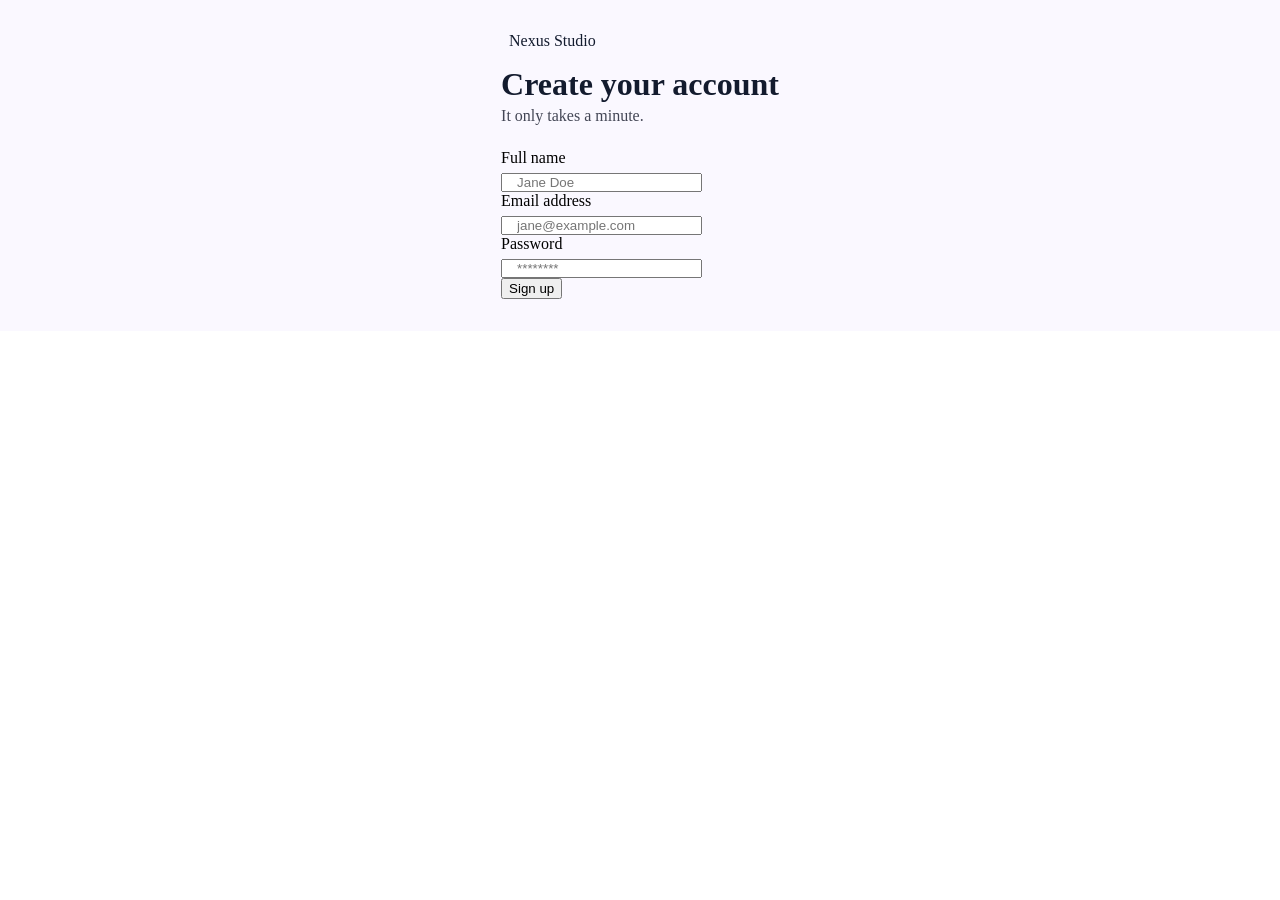
<file: index.html>
<html>

<head>
    <title>Title of the Project</title>
    <link rel="stylesheet" href="index.css">
</head>

<body>
    <div class="page-clean-container">
        <div class="container center-div">
            <div class="first-child-container">
                <div class="page-name-div"> 
                    <span>Nexus Studio</span>
                </div>
                <h1 class="font-black-color heading-margin">Create your account</h1>
                <p class="paragragh-color paragragh-margin">It only takes a minute.</p>
                <div>
                    <label>Full name</label>
                    <input type="text" placeholder="Jane Doe">
                    <label>Email address</label>
                    <input type="email" placeholder="jane@example.com">
                    <label>Password</label>
                    <input type="password" placeholder="********">
                    <button type="submit">Sign up</button>
                </div>
                <!-- <div class="center-div">Item 1</div>
            <div class="center-div">Item 2</div> -->
        </div>
        </div>
    </div>
</body>

</html>
</file>
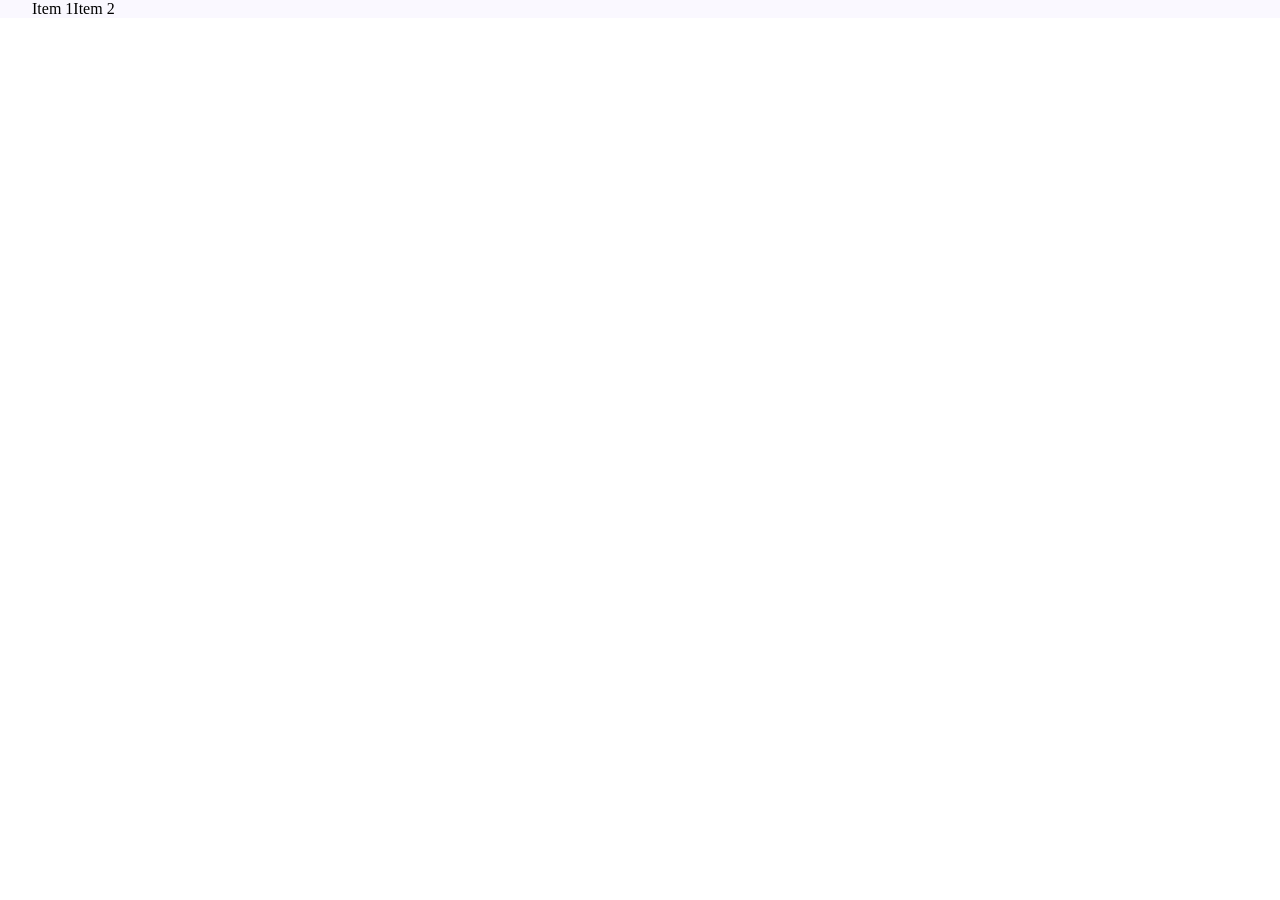
<file: flex_example.html>
<html>
    <head>
        <title>Title of the Project</title>
        <link rel="stylesheet" href="index.css"> 
    </head>
    <body>
        <div class="container">
            <div >Item 1</div>
            <div>Item 2</div>
        </div>
    </body>
</html>
</file>
<file: index.css>
.container {
    display: flex;
    background-color: #FAF8FF;
    padding: 0rem 2rem;
    /* font-size: 11rem; */
    /* flex-direction: column; */

}
.first-child-container {
    padding: 2rem 0rem;
}

.page-name-div {
    color: #131B2E;
    margin: 0rem 0rem 1rem;
}

.font-black-color {
    color: #131B2E;
}

.heading-margin {
    margin: 0rem 0rem 0.25rem;
}

.paragragh-color {
    color: #434655;
}
.paragragh-margin {
    margin: 0rem 0rem 1.5rem;
}

label {
    display: flex;
    margin: 0rem 0rem 0.375rem;
}
input {
    display: flex;
    padding: 0rem 0.875rem;
}

button {
    display: flex;
}

/* .second-child-container {
    
} */

/* .first-child-container div { */
.center-div {
    display: flex;
    align-items: center;
    justify-content: center;
}
/* .container div {
    margin : 1rem;
    padding : 2rem;
} */

/* div {
    margin : 1rem;
    padding : 2rem;
} */
/* .item1 {
    margin : 1rem;
    padding : 2rem;

} */
body {
    margin: 0rem;
    padding: 0;
}
.page-clean-container {
    width: 100%;
    height: 100%;
}
</file>
